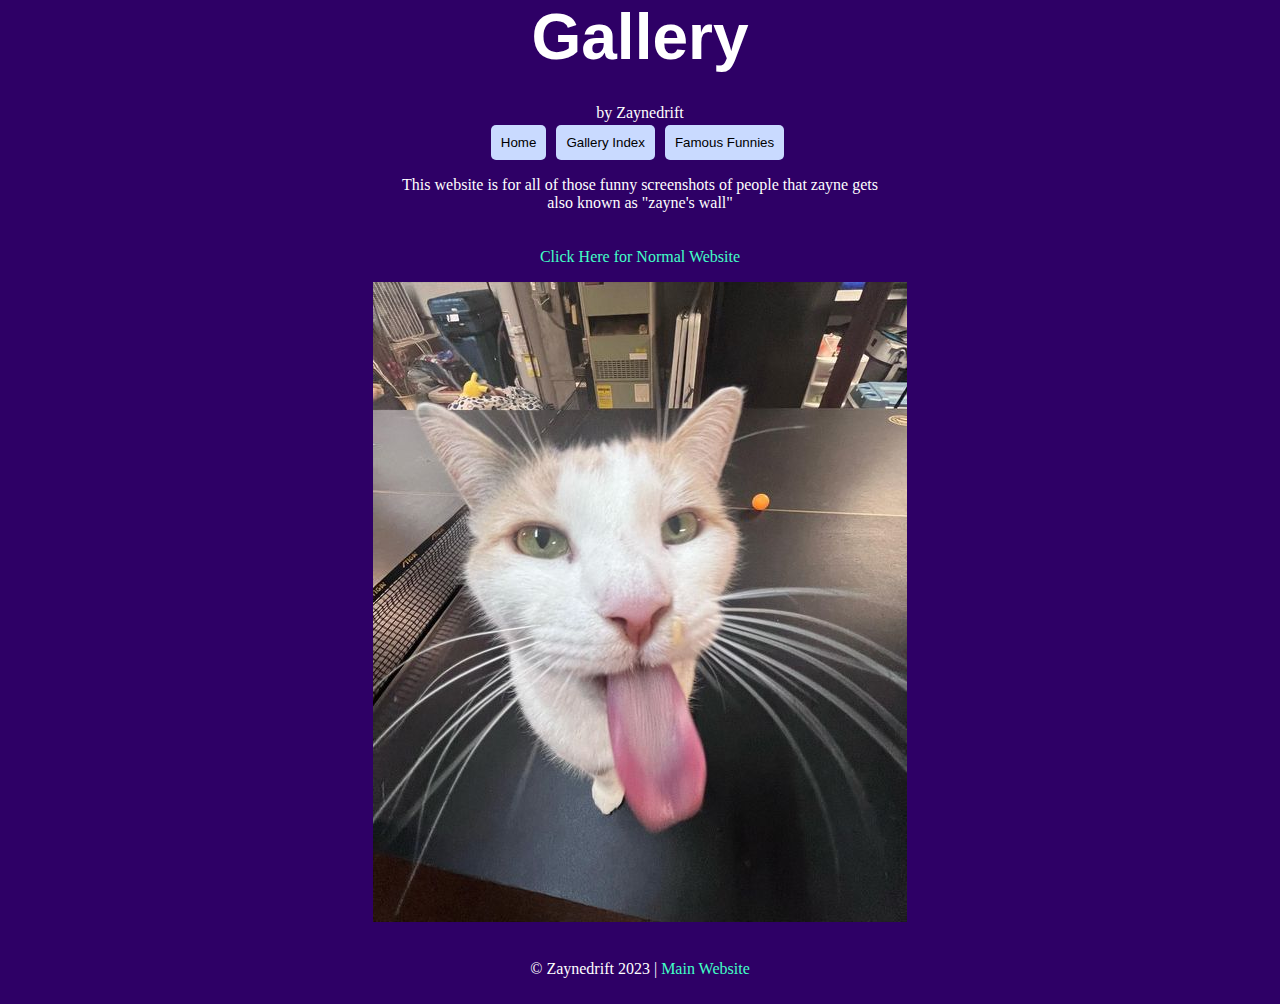
<file: index.html>
<!DOCTYPE html>
<html>

<head>
  <meta charset="utf-8">
  <meta name="viewport" content="width=device-width, initial-scale=1.0">
  <link href="style.css" rel="stylesheet" type="text/css" />
  <title>Gallery</title>
</head>

<body>
  <main>
    <h1>Gallery</h1>
    <p>by Zaynedrift</p>
    <div class="buttons">
      <button onclick="window.location.href='/'">Home</button>
      <button onclick="window.location.href='/index/'">Gallery Index</button>
      <button onclick="window.location.href='/famous/'">Famous Funnies</button>
    </div>
    <div id="paragraph">
      <p>This website is for all of those funny screenshots of people that zayne gets<br>also known as "zayne's wall"<br><br><br>
        <a href='https://zaynedrift.com'>Click Here for Normal Website</a>
      </p>
    </div>
    <div class="image">
      <img src="sillycar.jpg" alt="Car">
      <br><br><p>© Zaynedrift 2023 | <a href='https://zaynedrift.com'>Main Website</a></p>
  </main>
</body>

</html>
</file>
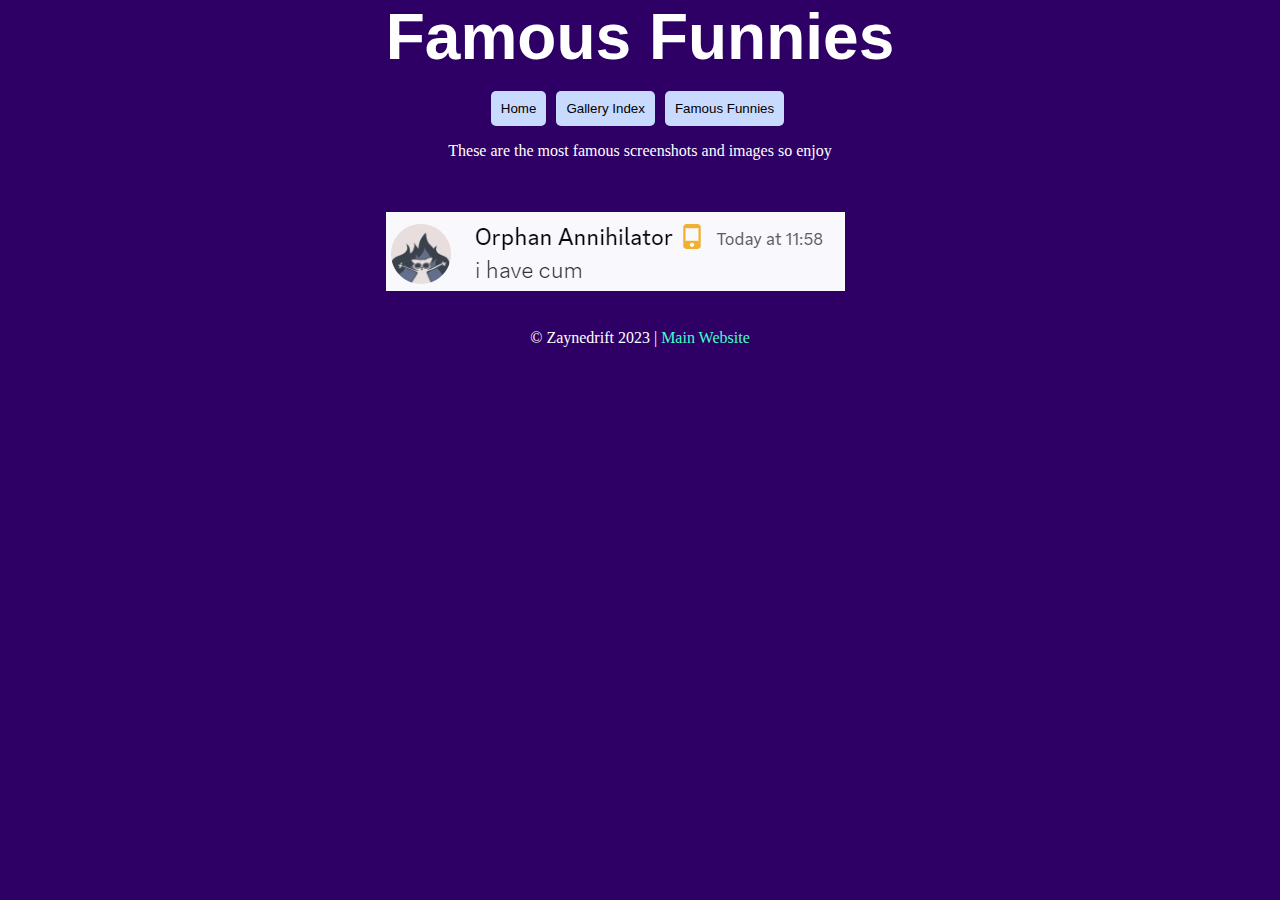
<file: famous/index.html>
<!DOCTYPE html>
<html>

<head>
  <meta charset="utf-8">
  <meta name="viewport" content="width=device-width, initial-scale=1.0">
  <link href="style.css" rel="stylesheet" type="text/css" />
  <title>Famous Funnies</title>
</head>

<body>
  <main>
    <h1>Famous Funnies</h1>
    <div class="buttons">
      <button onclick="window.location.href='/'">Home</button>
      <button onclick="window.location.href='/index/'">Gallery Index</button>
      <button onclick="window.location.href='/famous/'">Famous Funnies</button>
    </div>
    <div id="paragraph">
      <p>These are the most famous screenshots and images so enjoy<br><br><br>
      </p>
    </div>
    <div class="image">
      <img src="ihavecumfamous.png">
      <br><br><p>© Zaynedrift 2023 | <a href='https://zaynedrift.com'>Main Website</a></p>
  </main>
</body>

</html>
</file>
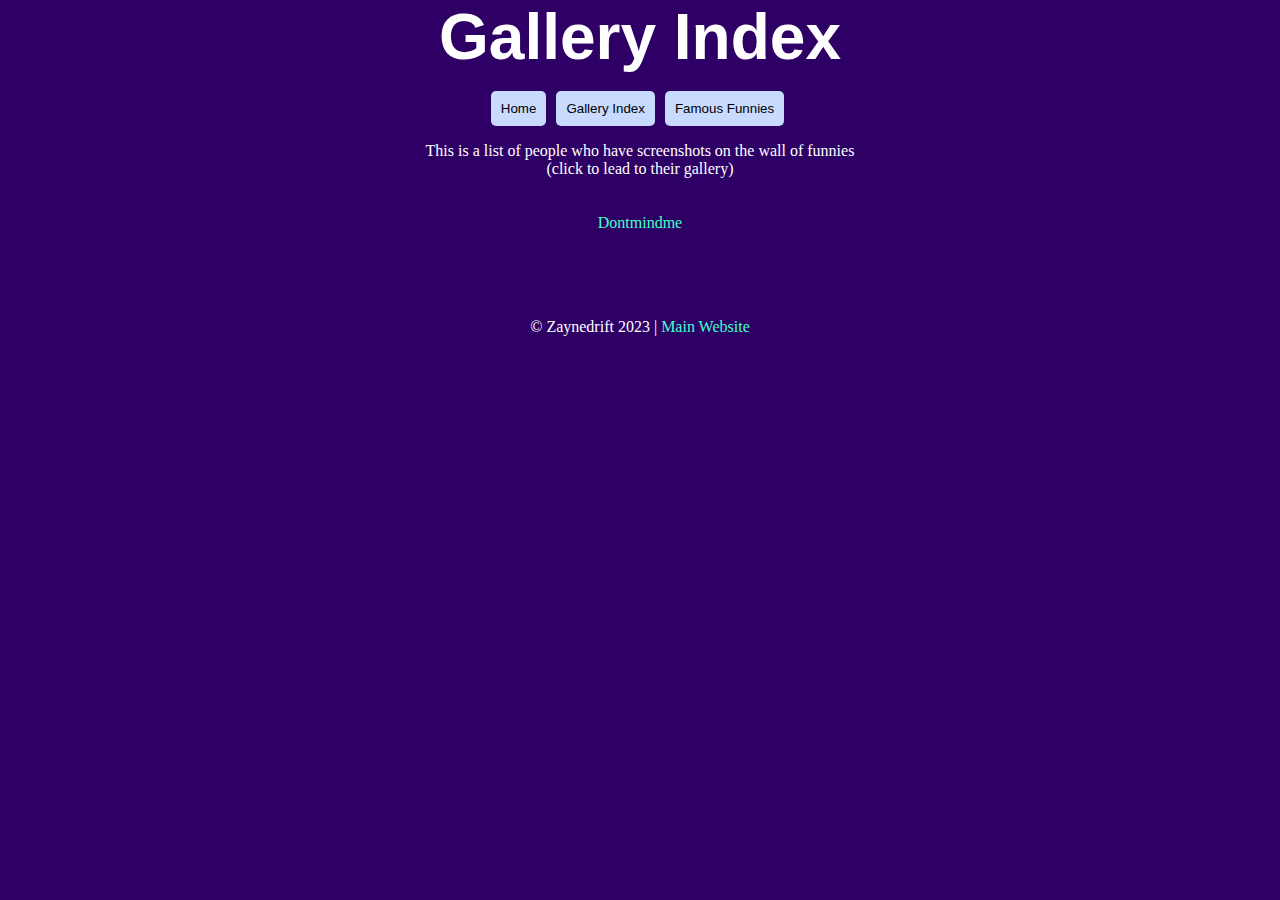
<file: index/index.html>
<!DOCTYPE html>
<html>

<head>
  <meta charset="utf-8">
  <meta name="viewport" content="width=device-width, initial-scale=1.0">
  <link href="style.css" rel="stylesheet" type="text/css" />
  <title>Gallery Index</title>
</head>

<body>
  <main>
    <h1>Gallery Index</h1>
    <div class="buttons">
      <button onclick="window.location.href='/'">Home</button>
      <button onclick="window.location.href='/index/'">Gallery Index</button>
      <button onclick="window.location.href='/famous/'">Famous Funnies</button>
    </div>
    <div id="paragraph">
      <p>This is a list of people who have screenshots on the wall of funnies<br>
        (click to lead to their gallery)<br><br><br>
        <a href='/people/dmm/'>Dontmindme</a>
      </p><br><br><br><p>© Zaynedrift 2023 | <a href='https://zaynedrift.com'>Main Website</a></p>
    </div>
  </main>
</body>

</html>
</file>
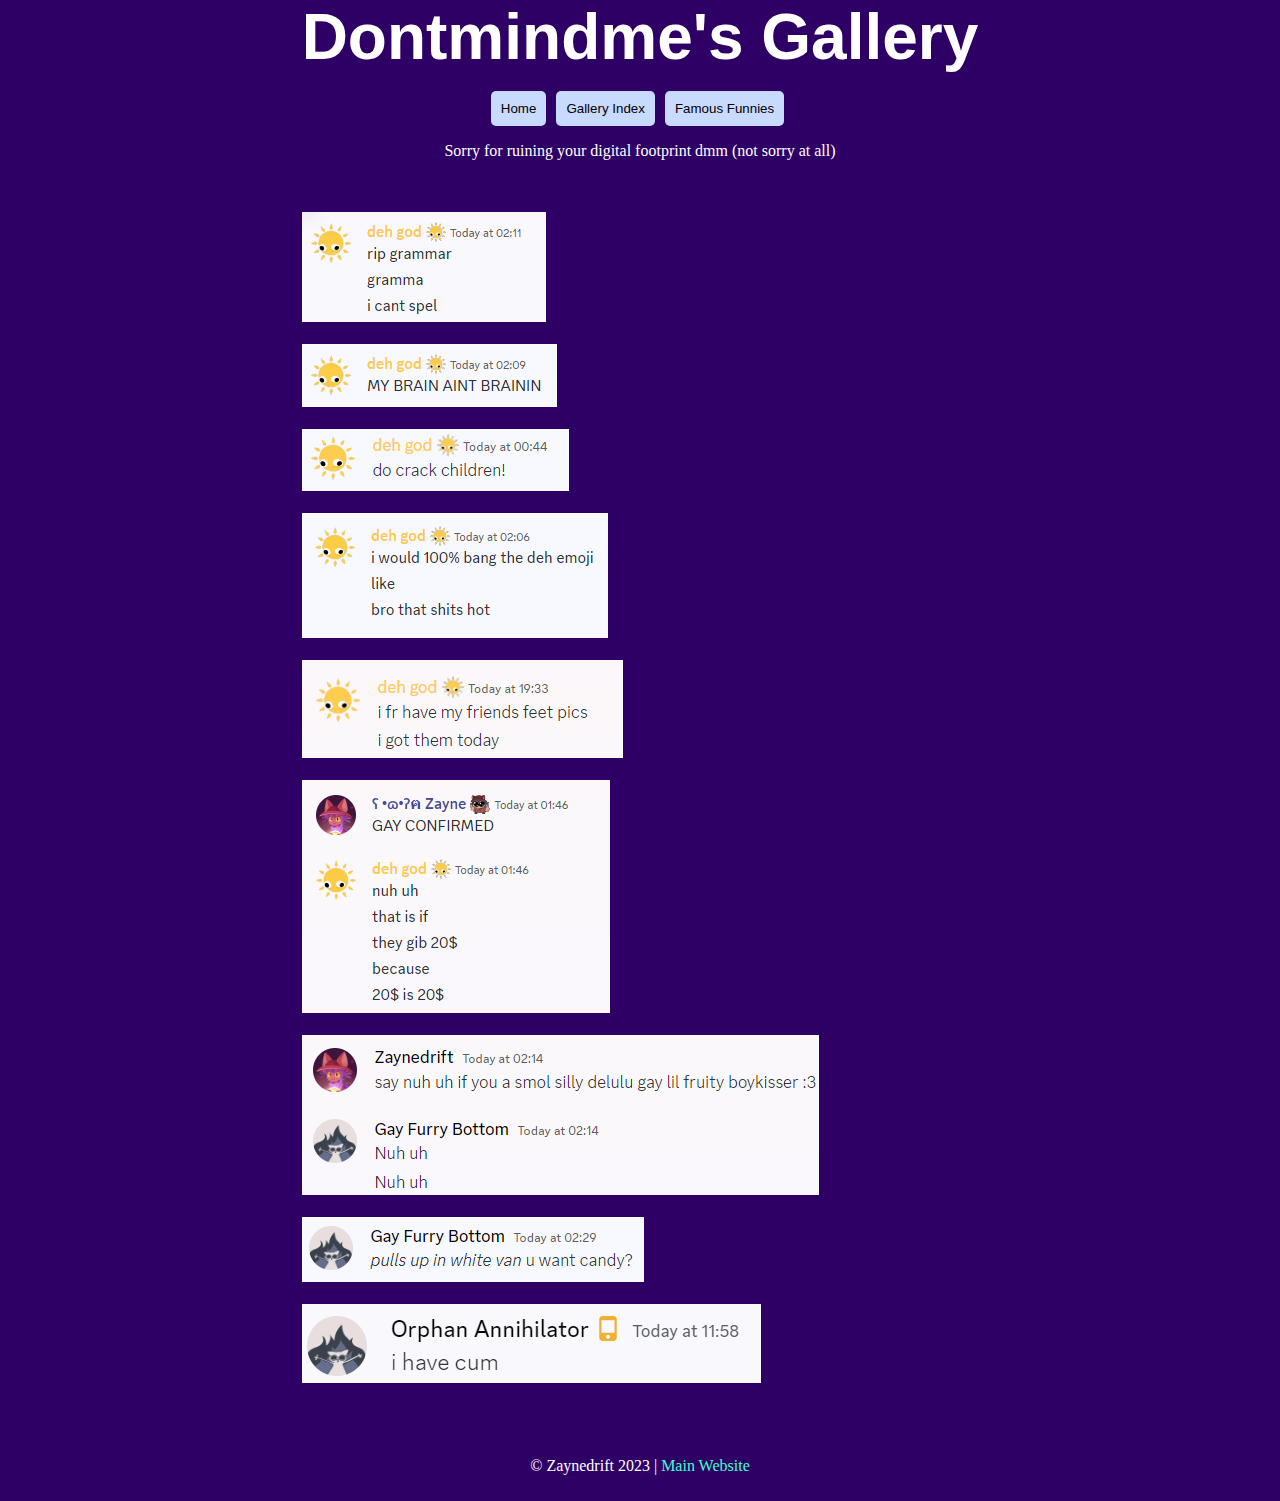
<file: people/dmm/index.html>
<!DOCTYPE html>
<html>

<head>
  <meta charset="utf-8">
  <meta name="viewport" content="width=device-width, initial-scale=1.0">
  <link href="style.css" rel="stylesheet" type="text/css" />
  <title>Dontmindme</title>
</head>

<body>
  <main>
    <h1>Dontmindme's Gallery</h1>
    <div class="buttons">
      <button onclick="window.location.href='/'">Home</button>
      <button onclick="window.location.href='/index/'">Gallery Index</button>
      <button onclick="window.location.href='/famous/'">Famous Funnies</button>
    </div>
    <div id="paragraph">
      <p>Sorry for ruining your digital footprint dmm (not sorry at all)<br><br><br>
      </p>
    </div>
    <div class="image">
      <img src="icantspel.png">
      <br><br>
    <div class="image">
      <img src="brainaintbrainin.png">
      <br><br>
    <div class="image">
      <img src="docrack.png">
      <br><br>
    <div class="image">
      <img src="bangdeh.png">
      <br><br>
    <div class="image">
      <img src="feetpic.png">
      <br><br>
    <div class="image">
      <img src="20dollarsis20dollars.png">
      <br><br>
    <div class="image">
      <img src="fruity.png">
      <br><br>
    <div class="image">
      <img src="uwantcandy.png">
      <br><br>
    <div class="image">
      <img src="ihavecum.png">
      <br><br>
    </div>
      <br><br><p>© Zaynedrift 2023 | <a href='https://zaynedrift.com'>Main Website</a></p>
  </main>
</body>

</html>
</file>
<file: style.css>
html,
body {
  height: 100%;
  margin: 0;
  background-color: #2e0066;
}

p {
  text-align: center;
  color: #ffffff;
}

body {
  display: flex;
  flex-direction: column;
  justify-content: space-between;
}

main {
  flex: 1;
  max-width: 1200px;
  margin: auto;
  padding: 10px;
}

button {
  padding: 10px;
  border-radius: 5px;
  border: none;
  color: #000;
  background-color: #c9daff;
  cursor: pointer;
  transition: background-color 0.3s ease;
  font-family: Arial, Helvetica, sans-serif;
}

button:hover {
  background-color: #e5eeff;
  box-shadow: 0 0 10px #e5eeff;
}

.buttons {
  display: flex;
  flex-wrap: wrap;
  gap: 10px;
  justify-content: center;
  margin-top: -13px;
  margin-right: 5px;

}

h1 {
  color: #fff;
  text-align: center;
  margin-top: -10px;
  margin-bottom: 30px;
  font-size: 5vw;
  font-family: Arial, Helvetica, sans-serif;

}

@media (max-width: 600px) {
  h1 {
    font-size: 30px;
  }

  .buttons button {
    flex: auto;
    margin-bottom: 10px;
  }
}

.paragraph {
  background-color: #2d2d2d;
  color: #fff;
  padding: 10px;
  border-radius: 5px;
  margin: 10px;
  text-align: center;
  font-size: calc(16px + 0.2vw);
}

.image img {
  max-width: 100%;
  height: auto;
}

a {
  text-decoration: none;
  color: #42ffc6;
}

toc {
  text-decoration: none;
  color: #42ffc6;
  padding: 5px;
  font-size: 35px;
  cursor: pointer;
  border-radius: 5px;
  border: none;
  text-align: center;
  width: 70%;
  border-color: #2e0066;
  background-color: #2e0066;
  transition: background-color 0.3s ease, border-color 0.3s ease;
  font-family: 'Brush Script MT', cursive;
  justify-content: center;
  display: flex;
}

h3 {
  text-decoration: none;
  font-size: 30px;
  text-align: center;
  color: #ffffff;
}

.icon-container {
  display: flex;
  flex-wrap: wrap;
  justify-content: center;
}

img.icon {
  max-width: 60px;
  height: auto;
  margin: 5px;
}

p.border {
border-style: outset;
border-radius: 12px;
text-align: center;
width: 75%;
margin: auto;
border-color: #2e0066;
background: #2e0066;
font-family: Arial, Helvetica, sans-serif;
}

toc:hover {
  background-color: #bf8bfe;
  border-color: #bf8bfe;
  color: #ffffff; 
  box-shadow: 0 0 10px #bf8bfe;
}

h3.border {
border-style: outset;
border-radius: 12px;
text-align: center;
width: 60%;
margin: auto;
font-size: 30px;
margin-top: 5px;
margin-bottom: 5px;
border-color: #2e0066;
background: #2e0066;
font-family: Arial, Helvetica, sans-serif;}
</file>
<file: famous/style.css>
html,
body {
  height: 100%;
  margin: 0;
  background-color: #2e0066;
}

p {
  text-align: center;
  color: #ffffff;
}

body {
  display: flex;
  flex-direction: column;
  justify-content: space-between;
}

main {
  flex: 1;
  max-width: 1200px;
  margin: auto;
  padding: 10px;
}

button {
  padding: 10px;
  border-radius: 5px;
  border: none;
  color: #000;
  background-color: #c9daff;
  cursor: pointer;
  transition: background-color 0.3s ease;
  font-family: Arial, Helvetica, sans-serif;
}

button:hover {
  background-color: #e5eeff;
  box-shadow: 0 0 10px #e5eeff;
}

.buttons {
  display: flex;
  flex-wrap: wrap;
  gap: 10px;
  justify-content: center;
  margin-top: -13px;
  margin-right: 5px;

}

h1 {
  color: #fff;
  text-align: center;
  margin-top: -10px;
  margin-bottom: 30px;
  font-size: 5vw;
  font-family: Arial, Helvetica, sans-serif;

}

@media (max-width: 600px) {
  h1 {
    font-size: 30px;
  }

  .buttons button {
    flex: auto;
    margin-bottom: 10px;
  }
}

.paragraph {
  background-color: #2d2d2d;
  color: #fff;
  padding: 10px;
  border-radius: 5px;
  margin: 10px;
  text-align: center;
  font-size: calc(16px + 0.2vw);
}

.image img {
  max-width: 100%;
  height: auto;
}

a {
  text-decoration: none;
  color: #42ffc6;
}

toc {
  text-decoration: none;
  color: #42ffc6;
  padding: 5px;
  font-size: 35px;
  cursor: pointer;
  border-radius: 5px;
  border: none;
  text-align: center;
  width: 70%;
  border-color: #2e0066;
  background-color: #2e0066;
  transition: background-color 0.3s ease, border-color 0.3s ease;
  font-family: 'Brush Script MT', cursive;
  justify-content: center;
  display: flex;
}

h3 {
  text-decoration: none;
  font-size: 30px;
  text-align: center;
  color: #ffffff;
}

.icon-container {
  display: flex;
  flex-wrap: wrap;
  justify-content: center;
}

img.icon {
  max-width: 60px;
  height: auto;
  margin: 5px;
}

p.border {
border-style: outset;
border-radius: 12px;
text-align: center;
width: 75%;
margin: auto;
border-color: #2e0066;
background: #2e0066;
font-family: Arial, Helvetica, sans-serif;
}

toc:hover {
  background-color: #bf8bfe;
  border-color: #bf8bfe;
  color: #ffffff; 
  box-shadow: 0 0 10px #bf8bfe;
}

h3.border {
border-style: outset;
border-radius: 12px;
text-align: center;
width: 60%;
margin: auto;
font-size: 30px;
margin-top: 5px;
margin-bottom: 5px;
border-color: #2e0066;
background: #2e0066;
font-family: Arial, Helvetica, sans-serif;}
</file>
<file: index/style.css>
html,
body {
  height: 100%;
  margin: 0;
  background-color: #2e0066;
}

p {
  text-align: center;
  color: #ffffff;
}

body {
  display: flex;
  flex-direction: column;
  justify-content: space-between;
}

main {
  flex: 1;
  max-width: 1200px;
  margin: auto;
  padding: 10px;
}

button {
  padding: 10px;
  border-radius: 5px;
  border: none;
  color: #000;
  background-color: #c9daff;
  cursor: pointer;
  transition: background-color 0.3s ease;
  font-family: Arial, Helvetica, sans-serif;
}

button:hover {
  background-color: #e5eeff;
  box-shadow: 0 0 10px #e5eeff;
}

.buttons {
  display: flex;
  flex-wrap: wrap;
  gap: 10px;
  justify-content: center;
  margin-top: -13px;
  margin-right: 5px;

}

h1 {
  color: #fff;
  text-align: center;
  margin-top: -10px;
  margin-bottom: 30px;
  font-size: 5vw;
  font-family: Arial, Helvetica, sans-serif;

}

@media (max-width: 600px) {
  h1 {
    font-size: 30px;
  }

  .buttons button {
    flex: auto;
    margin-bottom: 10px;
  }
}

.paragraph {
  background-color: #2d2d2d;
  color: #fff;
  padding: 10px;
  border-radius: 5px;
  margin: 10px;
  text-align: center;
  font-size: calc(16px + 0.2vw);
}

.image img {
  max-width: 100%;
  height: auto;
}

a {
  text-decoration: none;
  color: #42ffc6;
}

toc {
  text-decoration: none;
  color: #42ffc6;
  padding: 5px;
  font-size: 35px;
  cursor: pointer;
  border-radius: 5px;
  border: none;
  text-align: center;
  width: 70%;
  border-color: #2e0066;
  background-color: #2e0066;
  transition: background-color 0.3s ease, border-color 0.3s ease;
  font-family: 'Brush Script MT', cursive;
  justify-content: center;
  display: flex;
}

h3 {
  text-decoration: none;
  font-size: 30px;
  text-align: center;
  color: #ffffff;
}

.icon-container {
  display: flex;
  flex-wrap: wrap;
  justify-content: center;
}

img.icon {
  max-width: 60px;
  height: auto;
  margin: 5px;
}

p.border {
border-style: outset;
border-radius: 12px;
text-align: center;
width: 75%;
margin: auto;
border-color: #2e0066;
background: #2e0066;
font-family: Arial, Helvetica, sans-serif;
}

toc:hover {
  background-color: #bf8bfe;
  border-color: #bf8bfe;
  color: #ffffff; 
  box-shadow: 0 0 10px #bf8bfe;
}

h3.border {
border-style: outset;
border-radius: 12px;
text-align: center;
width: 60%;
margin: auto;
font-size: 30px;
margin-top: 5px;
margin-bottom: 5px;
border-color: #2e0066;
background: #2e0066;
font-family: Arial, Helvetica, sans-serif;}
</file>
<file: people/dmm/style.css>
html,
body {
  height: 100%;
  margin: 0;
  background-color: #2e0066;
}

p {
  text-align: center;
  color: #ffffff;
}

body {
  display: flex;
  flex-direction: column;
  justify-content: space-between;
}

main {
  flex: 1;
  max-width: 1200px;
  margin: auto;
  padding: 10px;
}

button {
  padding: 10px;
  border-radius: 5px;
  border: none;
  color: #000;
  background-color: #c9daff;
  cursor: pointer;
  transition: background-color 0.3s ease;
  font-family: Arial, Helvetica, sans-serif;
}

button:hover {
  background-color: #e5eeff;
  box-shadow: 0 0 10px #e5eeff;
}

.buttons {
  display: flex;
  flex-wrap: wrap;
  gap: 10px;
  justify-content: center;
  margin-top: -13px;
  margin-right: 5px;

}

h1 {
  color: #fff;
  text-align: center;
  margin-top: -10px;
  margin-bottom: 30px;
  font-size: 5vw;
  font-family: Arial, Helvetica, sans-serif;

}

@media (max-width: 600px) {
  h1 {
    font-size: 30px;
  }

  .buttons button {
    flex: auto;
    margin-bottom: 10px;
  }
}

.paragraph {
  background-color: #2d2d2d;
  color: #fff;
  padding: 10px;
  border-radius: 5px;
  margin: 10px;
  text-align: center;
  font-size: calc(16px + 0.2vw);
}

.image img {
  max-width: 100%;
  height: auto;
}

a {
  text-decoration: none;
  color: #42ffc6;
}

toc {
  text-decoration: none;
  color: #42ffc6;
  padding: 5px;
  font-size: 35px;
  cursor: pointer;
  border-radius: 5px;
  border: none;
  text-align: center;
  width: 70%;
  border-color: #2e0066;
  background-color: #2e0066;
  transition: background-color 0.3s ease, border-color 0.3s ease;
  font-family: 'Brush Script MT', cursive;
  justify-content: center;
  display: flex;
}

h3 {
  text-decoration: none;
  font-size: 30px;
  text-align: center;
  color: #ffffff;
}

.icon-container {
  display: flex;
  flex-wrap: wrap;
  justify-content: center;
}

img.icon {
  max-width: 60px;
  height: auto;
  margin: 5px;
}

p.border {
border-style: outset;
border-radius: 12px;
text-align: center;
width: 75%;
margin: auto;
border-color: #2e0066;
background: #2e0066;
font-family: Arial, Helvetica, sans-serif;
}

toc:hover {
  background-color: #bf8bfe;
  border-color: #bf8bfe;
  color: #ffffff; 
  box-shadow: 0 0 10px #bf8bfe;
}

h3.border {
border-style: outset;
border-radius: 12px;
text-align: center;
width: 60%;
margin: auto;
font-size: 30px;
margin-top: 5px;
margin-bottom: 5px;
border-color: #2e0066;
background: #2e0066;
font-family: Arial, Helvetica, sans-serif;}
</file>
